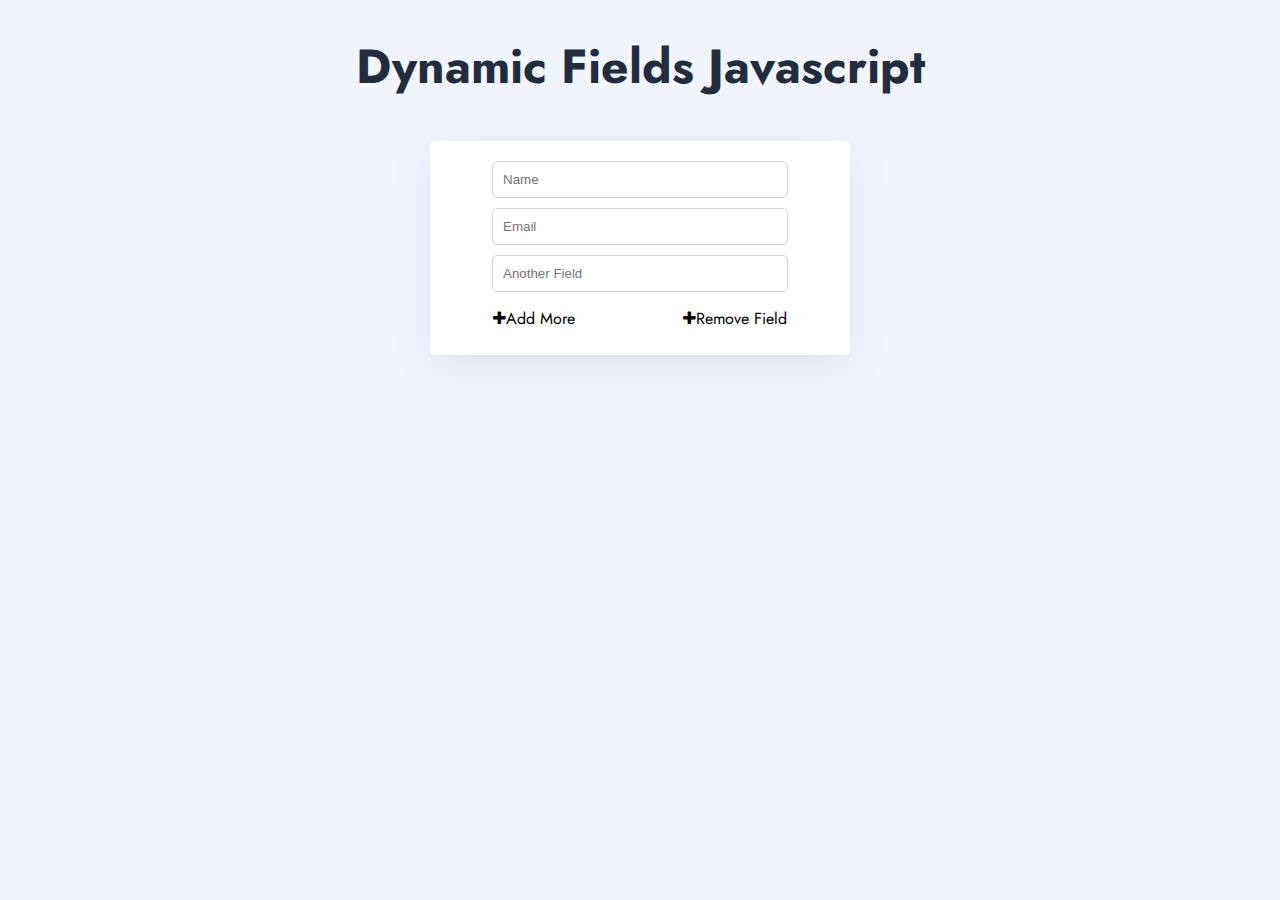
<file: DynamicRow/index.html>
<!DOCTYPE html>
<html>
<head>
  <title>Dynamic Fields - Day #29</title>
  <link rel="stylesheet" type="text/css" href="style.css">
  <!-- include font awesome -->
    <link rel="stylesheet" type="text/css" href="https://stackpath.bootstrapcdn.com/font-awesome/4.7.0/css/font-awesome.min.css">

</head>
<body>

  <h1>Dynamic Fields Javascript</h1>
  <div class="wrapper">
    <div id="survey_options">
      <input type="text" name="survey_options[]" class="survey_options" size="50" placeholder="Name">
      <input type="text" name="survey_options[]" class="survey_options" size="50" placeholder="Email">
      <input type="text" name="survey_options[]" class="survey_options" size="50" placeholder="Another Field">
    </div>
    <div class="controls">
      <a href="#" id="add_more_fields"><i class="fa fa-plus"></i>Add More</a>
      <a href="#" id="remove_fields"><i class="fa fa-plus"></i>Remove Field</a>
    </div>
  </div>
<script src="script.js"></script>
</body>
</html>
</file>
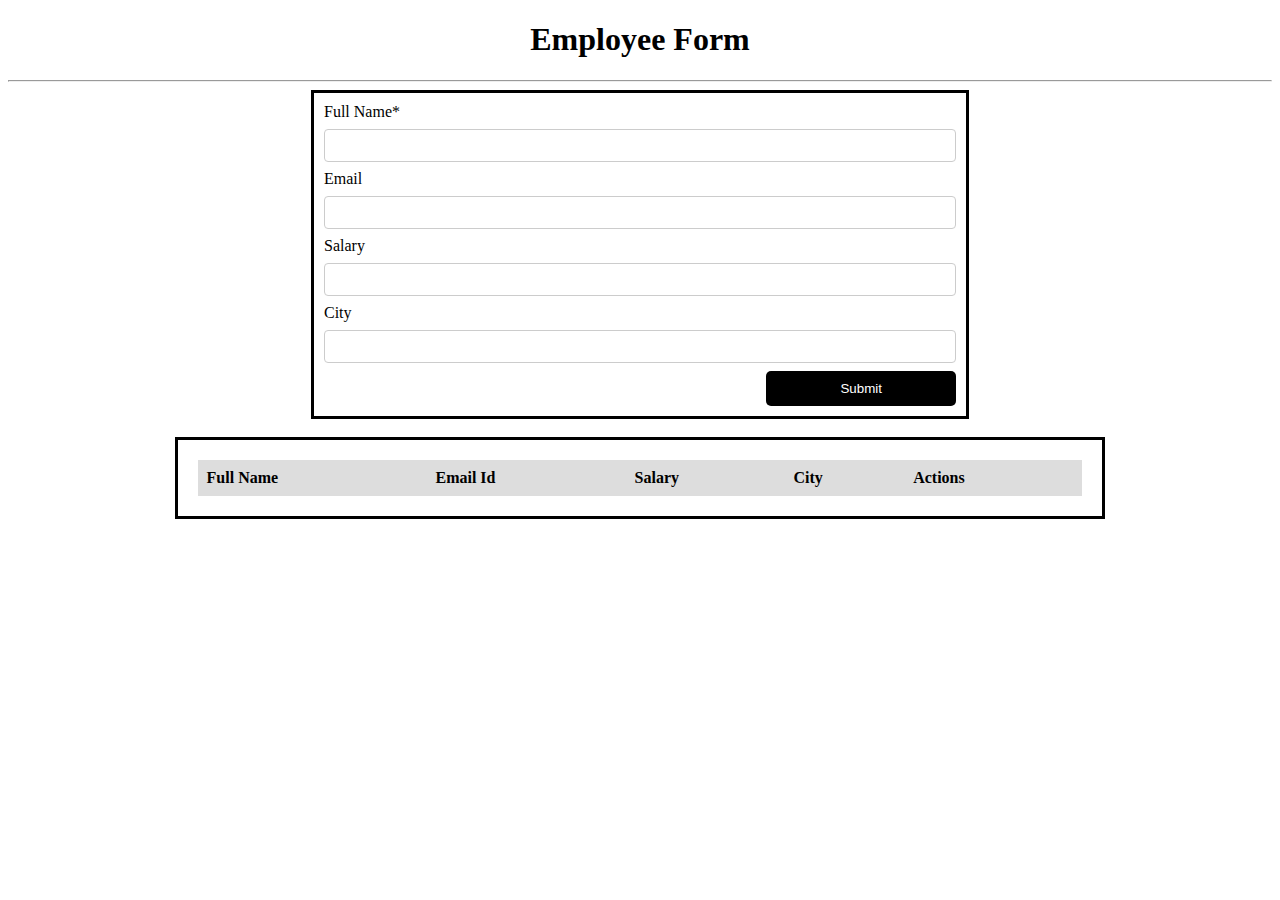
<file: jsCRUD/index.html>
<!DOCTYPE html>
<html>
<head>
    <title>
        CRUD Operations
    </title>
    <link rel="stylesheet" href="style.css">
</head>
<body>
	<h1><center>Employee Form</center></h1>
	<hr>
			<div class="employee-form">
                <form onsubmit="event.preventDefault();onFormSubmit();" autocomplete="off">
                    <div>
                        <label>Full Name*</label><label class="validation-error hide" id="fullNameValidationError">This field is required.</label>
                        <input type="text" name="fullName" id="fullName">
                    </div>
                    <div>
                        <label>Email</label>
                        <input type="text" name="email" id="email">
                    </div>
                    <div>
                        <label>Salary</label>
                        <input type="text" name="salary" id="salary">
                    </div>
                    <div>
                        <label>City</label>
                        <input type="text" name="city" id="city">
                    </div>
                    <div  class="form-action-buttons">
                        <input type="submit" value="Submit">
                    </div>
                </form>
		</div>
		<br/>
		<div class = "employees-table">
                <table class="list" id="employeeList">
                    <thead>
                        <tr>
                            <th>Full Name</th>
                            <th>Email Id</th>
                            <th>Salary</th>
                            <th>City</th>
                            <th>Actions</th>
                        </tr>
                    </thead>
                    <tbody>

                    </tbody>
                </table>
        </div>
    <script src="script.js"></script>
</body>
</html>
</file>
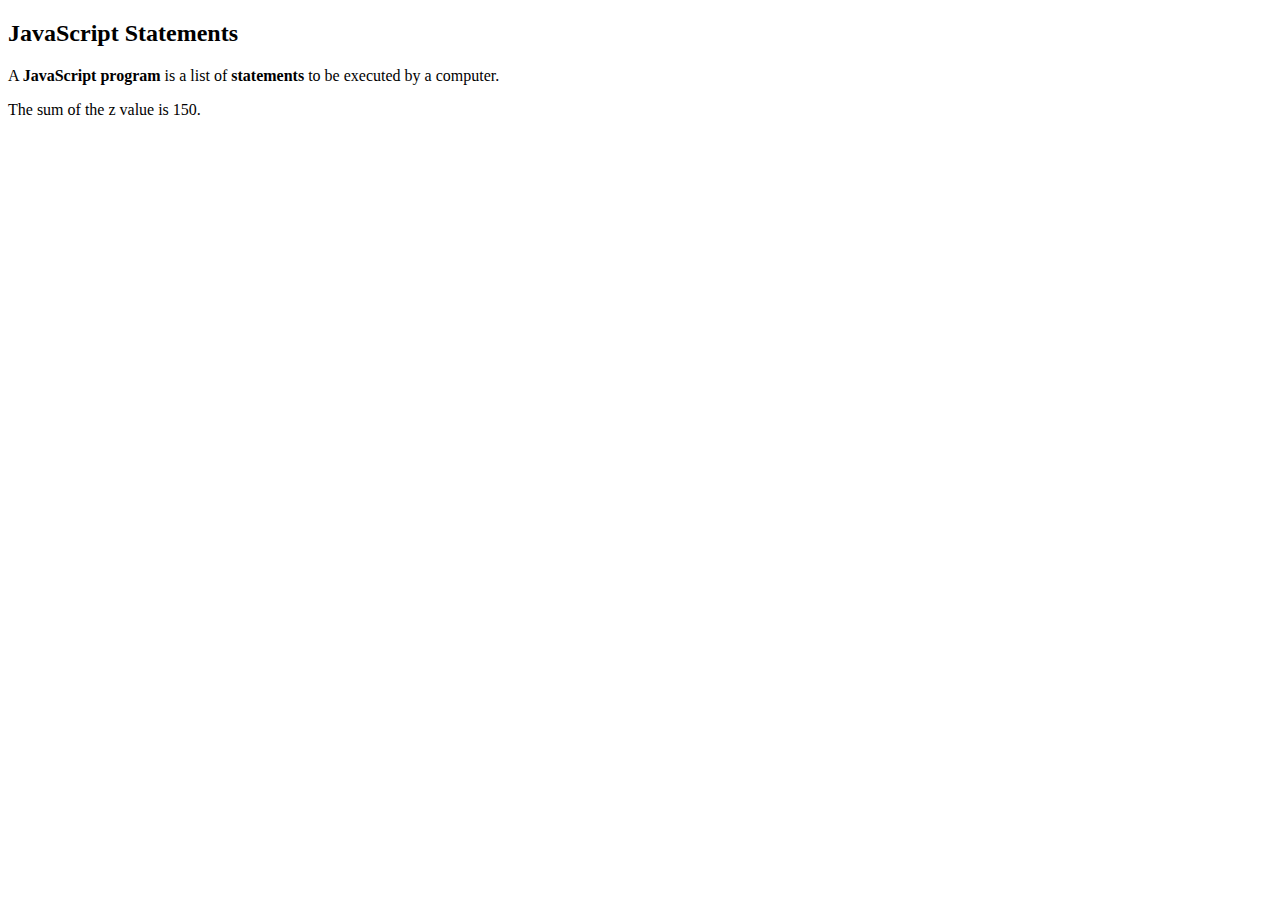
<file: jsStatement/index.html>
<!DOCTYPE html>
<html lang="en">
<head>
	<meta charset="UTF-8">
	<meta name="viewport" content="width=device-width, initial-scale=1.0">
	<title>JavaScript Statement</title>
</head>
<body>
	<h2>JavaScript Statements</h2>

	<p>A <b>JavaScript program</b> is a list of <b>statements</b> to be executed by a computer.</p>
	<p id="demo"></p>

	<script>
		// javascript statement
		let x, y, z;
		x = 10;
		y = 15;
		z = x * y;

		document.getElementById("demo").innerHTML = "The sum of the z value is " + z + ".";
	</script>
</body>
</html>
</file>
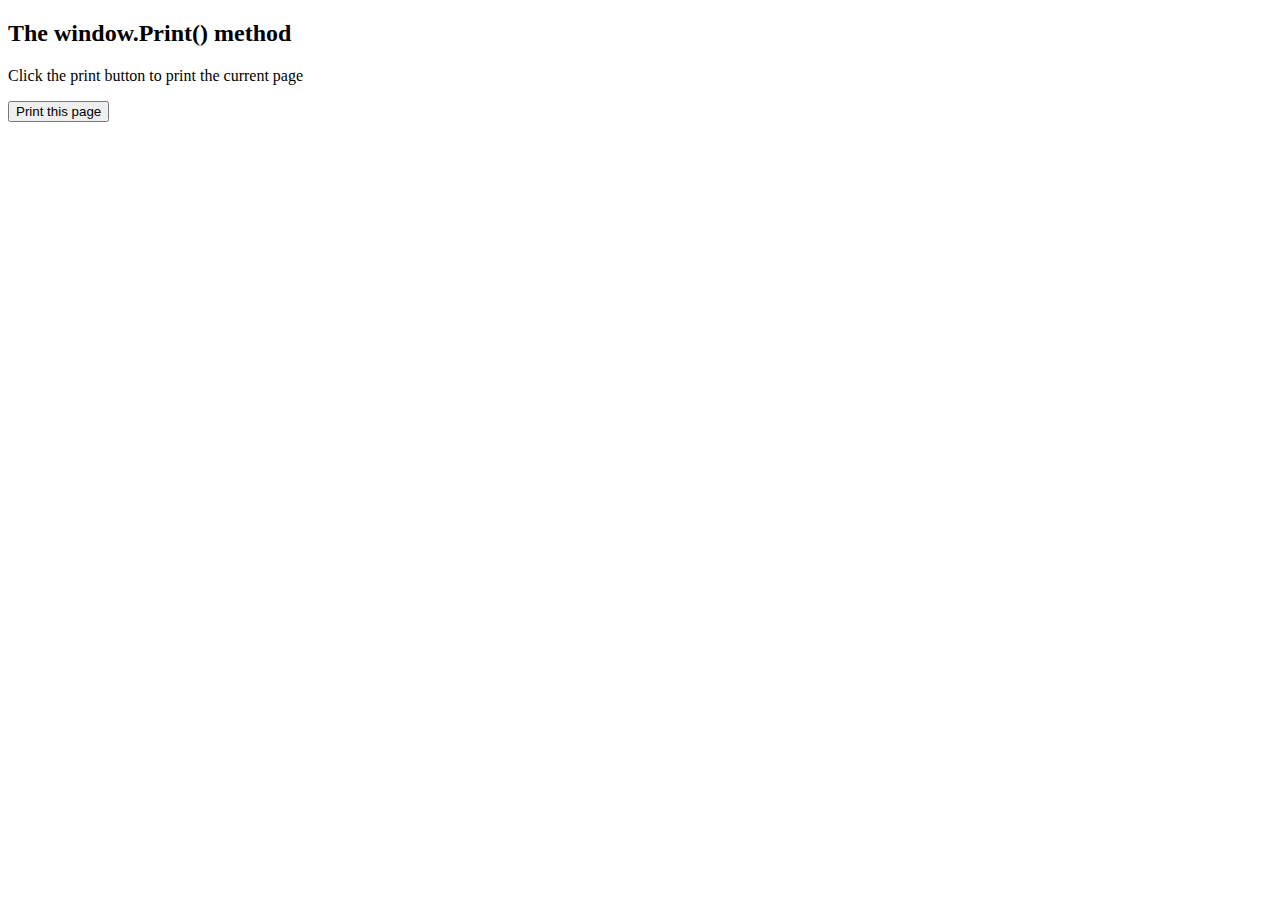
<file: pagePrint/index.html>
<!DOCTYPE html>
<html lang="en">
<head>
	<meta charset="UTF-8">
	<meta name="viewport" content="width=device-width, initial-scale=1.0">
	<title>Print Page</title>
</head>
<body>
	<h2>The window.Print() method</h2>

	<p>Click the print button to print the current page</p>

	<button onclick="window.print()">Print this page</button>
</body>
</html>
</file>
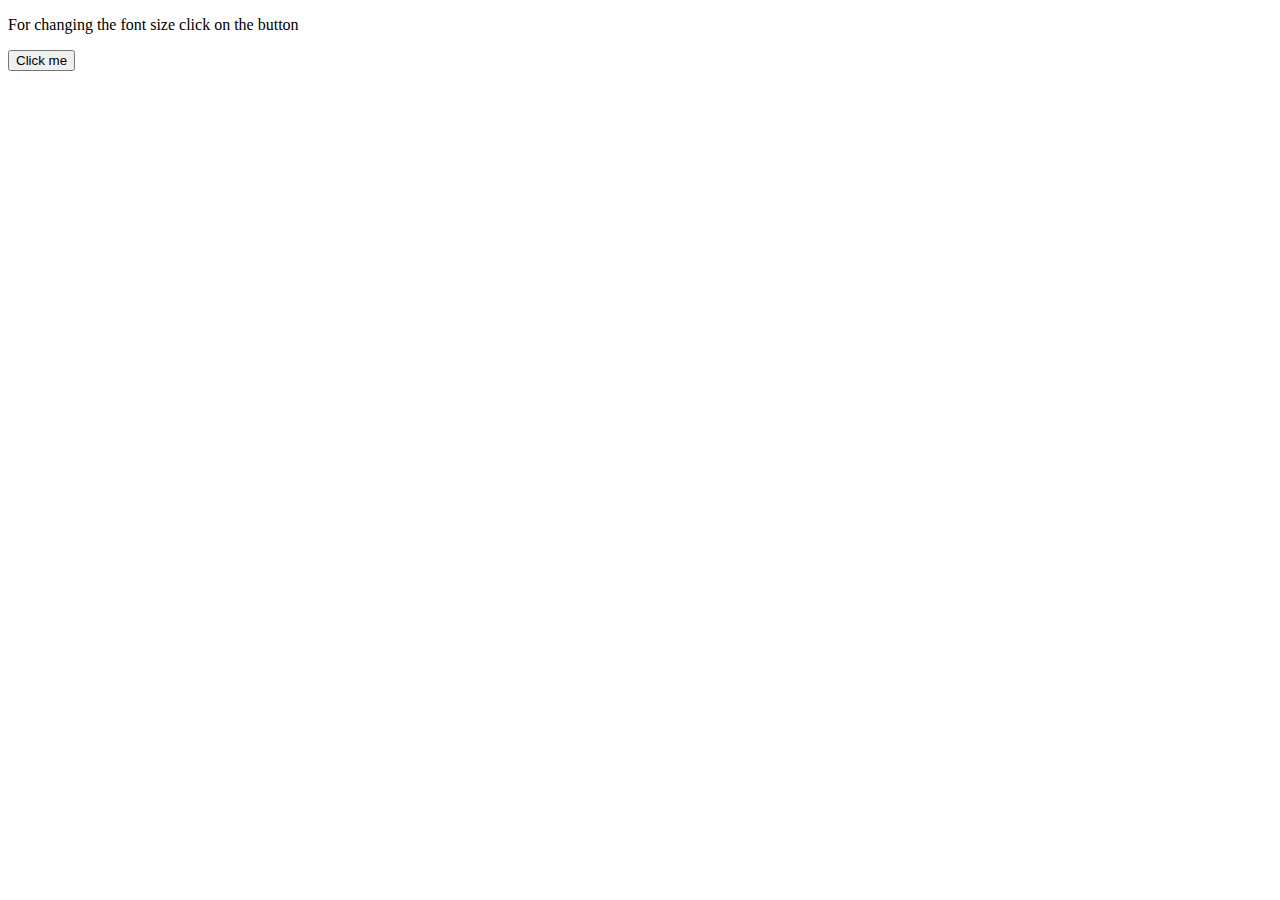
<file: FontChange/fontsize.html>
<!DOCTYPE html>
<html lang="en">
<head>
	<meta charset="UTF-8">
	<meta http-equiv="X-UA-Compatible" content="IE=edge">
	<meta name="viewport" content="width=device-width, initial-scale=1.0">
	<title>Demo</title>
</head>
<body>
	<p id="font">For changing the font size click on the button</p>

	<button type="button" onclick="document.getElementById('font').style.fontSize='25px'">
		Click me
	</button>
</body>
</html>
</file>
<file: DynamicRow/style.css>
@import url('https://fonts.googleapis.com/css2?family=Jost:wght@100;300;400;700&display=swap');

body {
  background-color: #f0f5ff;
  font-family: 'Jost',sans-serif;
  color: #fff;
}

.wrapper {
  width: 400px;
  margin: 40px auto;
  padding: 10px;
  border-radius: 5px;
  background: white;
  box-shadow: 0px 10px 40px 0px rgba(47,47,47,.1);
}

input[type="text"]{
  padding: 10px;
  margin: 10px auto;
  display: block;
  border-radius: 5px;
  border: 1px solid lightgrey;
  background: none;
  width: 274px;
  color: black;
}

input[type="text"]:focus {
  outline: none;
}

.controls {
  width: 294px;
  margin: 15px auto;
}

#remove_fields {
  float: right;
}
.controls a i.fa-minus {
  margin-right: 5px;
}

a {
  color: black;
  text-decoration: none;
}

h1 {
  text-align: center;
  font-size: 48px;
  color: #232c3d;
}
</file>
<file: jsCRUD/style.css>
.employee-form {
    border-style: solid;
    /* margin-bottom: 10px; */
    /* margin-left: 10px; */
    padding: 10px;
    /* width: 50%; */
    margin: auto;
    width: 50%;
    /* border: 3px solid green; */
    /* padding: 10px; */
}

.employees-table {
    border-style: solid;
    /* margin-bottom: 10px; */
    /* margin-left: 10px; */
    padding: 20px;
    /* width: 50%; */
    margin: auto;
    width: 70%;
    /* border: 3px solid green; */
    /* padding: 10px; */
}

body > table{
    width: 80%;
}

table{
    border-collapse: collapse;
}
table.list{
    width:100%;
}

td, th {
    border: 1px solid #dddddd;
    text-align: left;
    padding: 8px;
}
tr:nth-child(even),table.list thead>tr {
    background-color: #dddddd;
}

input[type=text], input[type=number] {
    width: 100%;
    padding: 8px 20px;
    margin: 8px 0;
    display: inline-block;
    border: 1px solid #ccc;
    border-radius: 4px;
    box-sizing: border-box;
}

input[type=submit] {
    width: 30%;
    background-color: black;
    color: white;
    padding: 10px 18px;
    /* margin: 0px 0; */
    border: none;
    border-radius: 5px;
    cursor: pointer;
}

form div.form-action-buttons{
    text-align: right;
}

a{
    cursor: pointer;
    text-decoration: underline;
    color: #0000ee;
    margin-right: 4px;
}

label.validation-error{
    color:   red;
    margin-left: 5px;
}

.hide{
    display:none;
}
</file>
